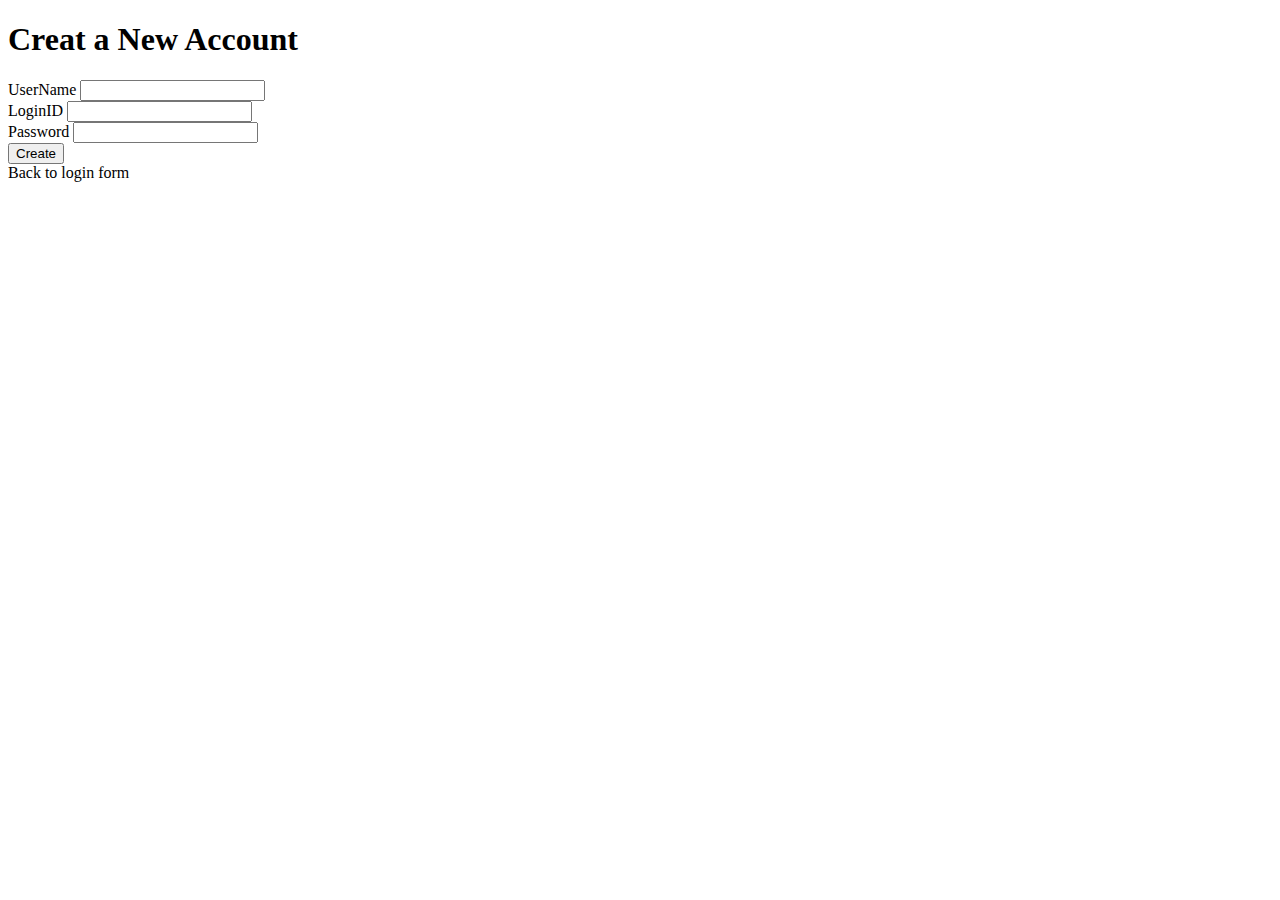
<file: Universal-Map/src/main/resources/templates/create.html>
<!DOCTYPE html>
<html xmlns:th="http://www.thymeleaf.org">
<head>
	<meta charset="UTF-8" />
	<title>UniversalGPS-test</title>
	<link th:href="@{/css/reset.css}" rel="stylesheet">
	<link th:href="@{/css/create_update_login.css}" rel="stylesheet">
</head>
<body>
	<div class="account_container">
		<h1>Creat a New Account</h1>
		<form th:action = "@{/create}" method = "post" th:object = "${userCreateForm}">
			<div>
				<label for = "userName">UserName</label>
				<input id = "userName" type = "text" th:field = "*{userName}" required>
			</div>
			<div>
				<label for = "loginId">LoginID</label>
				<input id = "loginId" type = "text" th:field = "*{loginId}" required>
			</div>
			<div>
				<label for = "password">Password</label>
				<input id = "password" type = "text" th:field = "*{password}" required>
			</div>
			<div class="form_bottom">
				<div>
					<input type = "submit" value = "Create">
				</div>
				<div>
					<a th:href="@{/login}">Back to login form</a>
				</div>
			</div>
		</form>
	</div>
</body>
</html>
</file>
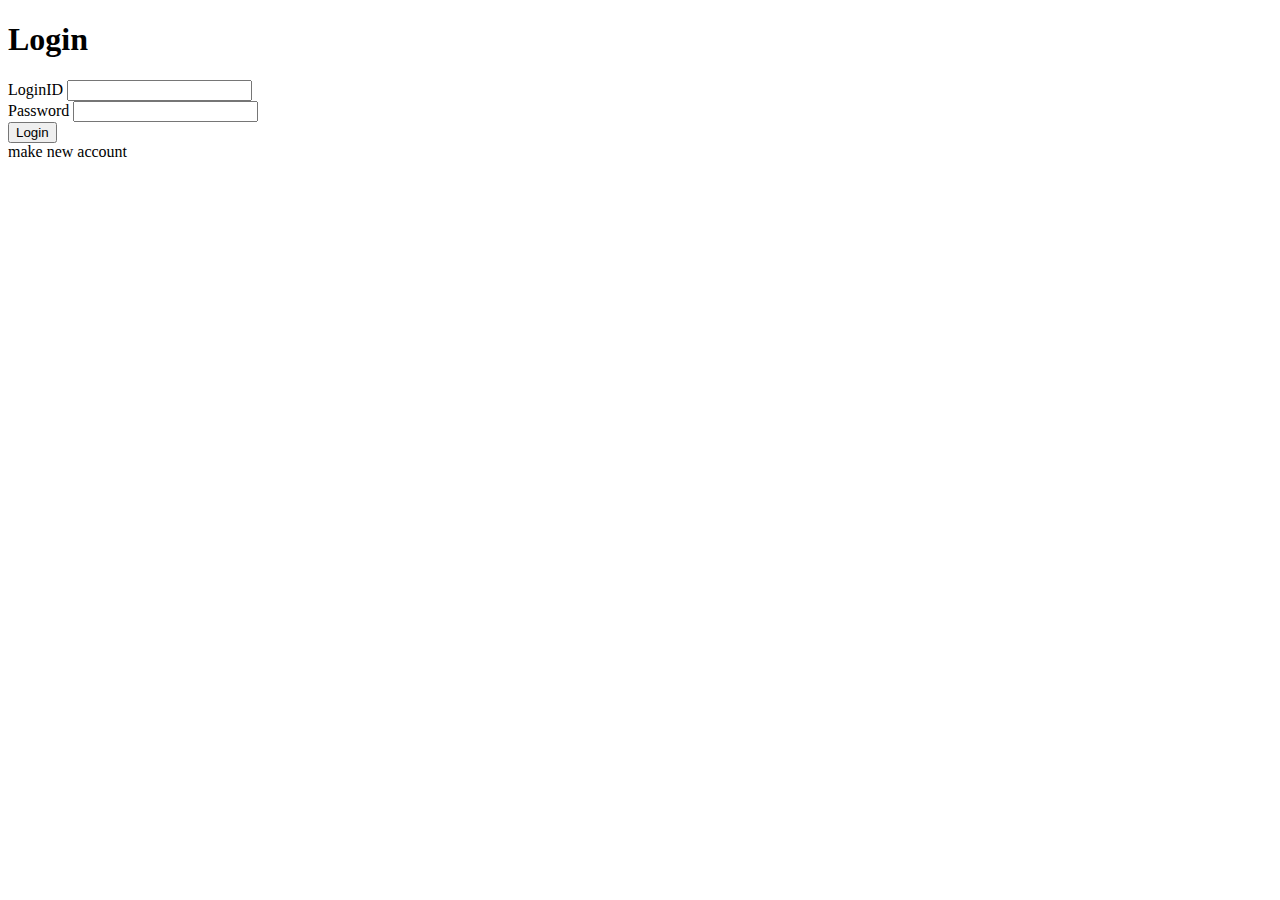
<file: Universal-Map/src/main/resources/templates/login.html>
<!DOCTYPE html>
<html xmlns:th="http://www.thymeleaf.org">
<head>
	<meta charset="UTF-8" />
	<title>UniversalGPS-test</title>
	<link th:href="@{/css/create_update_login.css}" rel="stylesheet">
</head>
<body>
	<div class="account_container">
		<h1>Login</h1>
		<form th:action = "@{/login}" method = "post" th:object = "${userLoginForm}">
			<div>
				<label for = "loginId">LoginID</label>
				<input id = "loginId" type = "text" th:field = "*{loginId}" required>
			</div>
			<div>
				<label for = "password">Password</label>
				<input id = "password" type = "text" th:field = "*{password}" required>
			</div>
			<div class="form_bottom">
				<div>
					<input type = "submit" value = "Login">
				</div>
				<div>
					<a th:href="@{/create}">make new account</a>
				</div>
			</div>
		</form>
	</div>
</body>
</html>
</file>
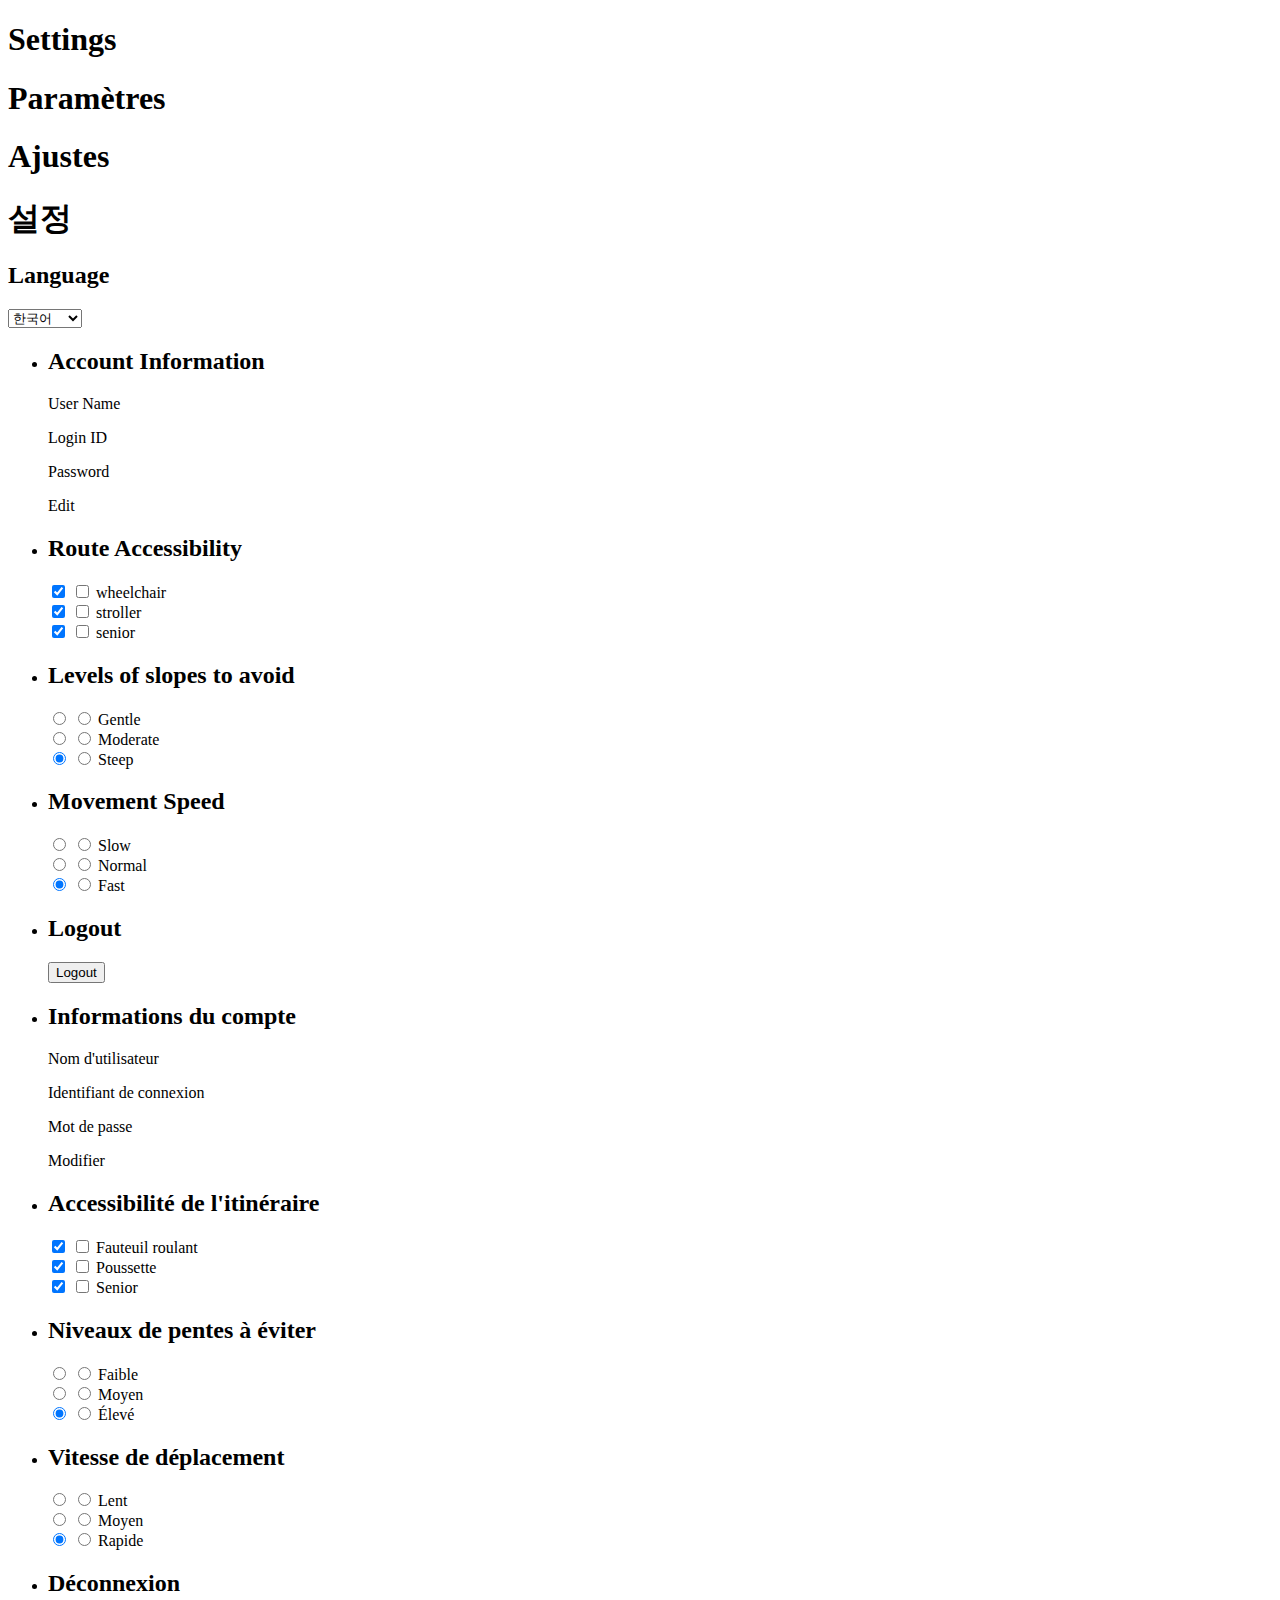
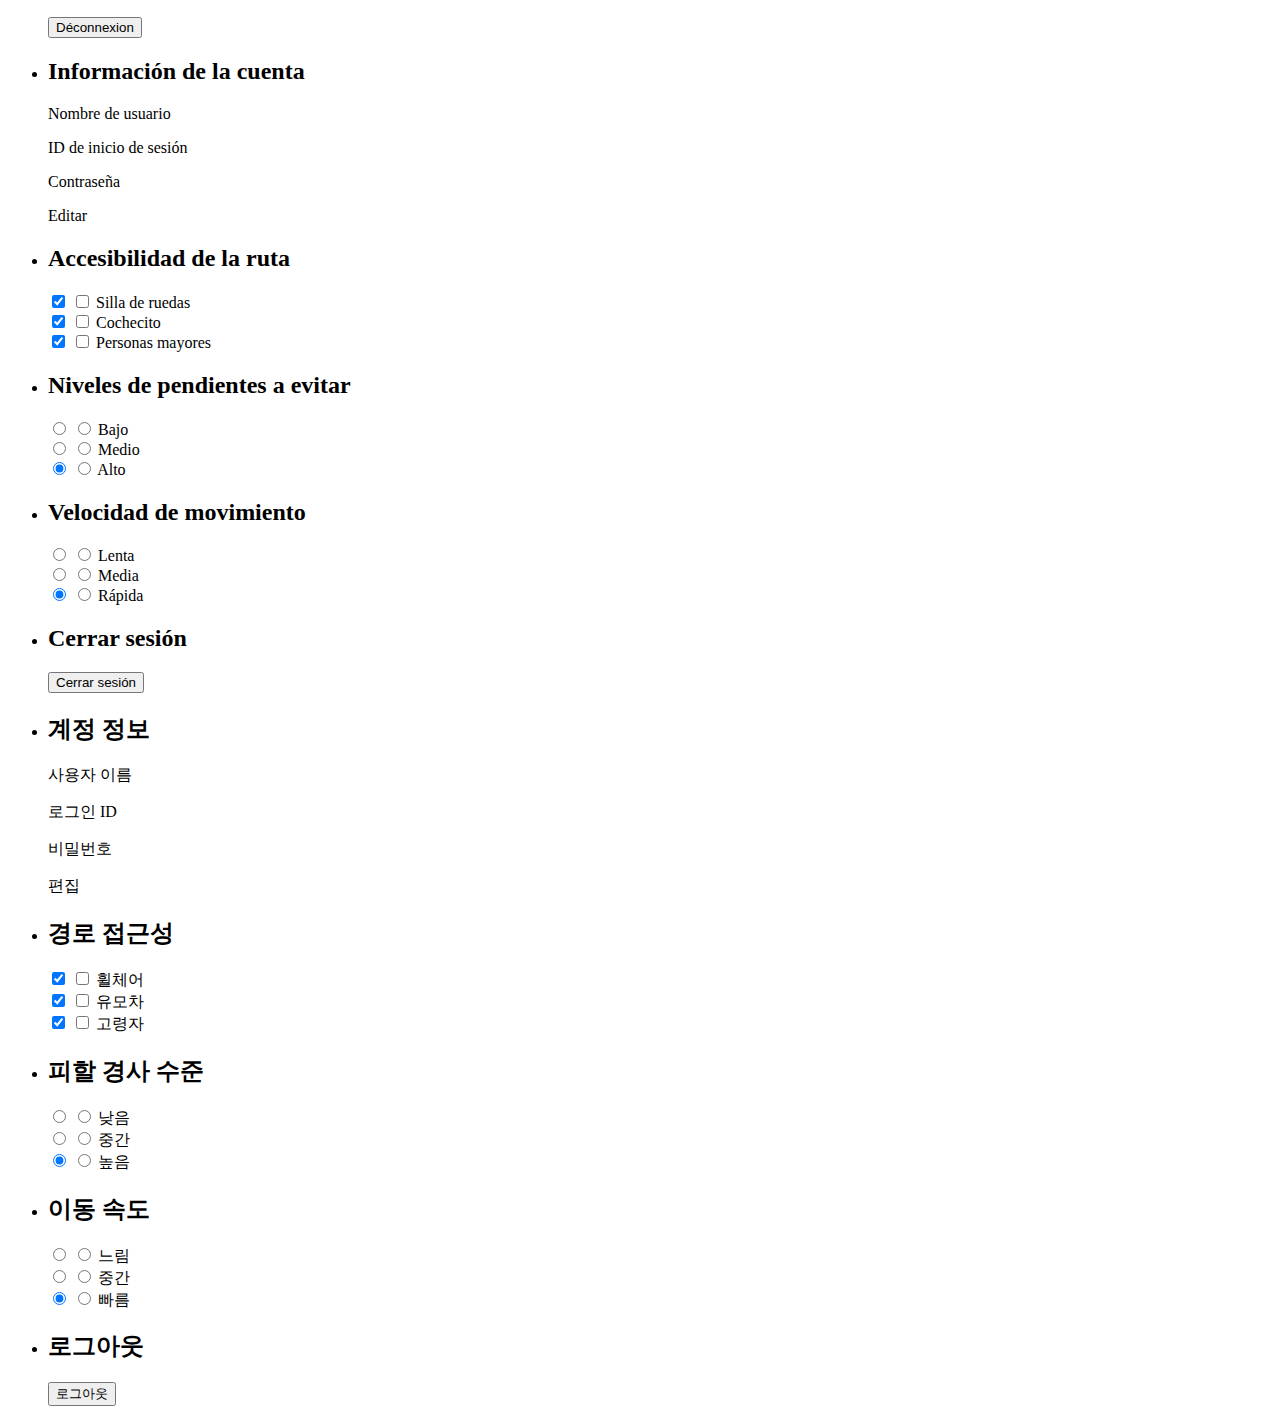
<file: Universal-Map/src/main/resources/templates/setting.html>
<!DOCTYPE html>
<html lang="en" xmlns:th="http://www.thymeleaf.org">
<head>
    <meta charset="UTF-8">
    <title>UniversalGPS-test</title>
    <link th:href="@{/css/setting.css}" rel="stylesheet">
    <link th:href="@{/css/reset.css}" rel="stylesheet">
    <script th:src="@{/js/costom.js}" defer></script>
</head>
<body>
    <header>
        <a id="back_button" th:href="@{/index(id=${user.id}, language=${option.language}, wheelchair=${option.wheelchair}, stroller=${option.stroller}, senior=${option.senior}, slope=${option.slope}, speed=${option.speed})}" class="close_button header__hamburger hamburger">
            <span></span>
            <span></span>
        </a>
    </header>
    <li class="setting_container">
		<h1 class="lang english">Settings</h1>
		<h1 class="lang french">Paramètres</h1>
		<h1 class="lang spanish">Ajustes</h1> 
		<h1 class="lang korean">설정</h1>
		<div class="to_delete">
		    <h2>Language</h2>
			<select class="language_select" id="language" onchange="changeLanguage()">
				<th:block th:if="${option.language == 'english'}"><option id="english" value="english" selected>English</option></th:block>
				<th:block th:if="${option.language != 'english'}"><option id="english" value="english">English</option></th:block>
				
				<th:block th:if="${option.language == 'french'}"><option id="french" value="french" selected>Français</option></th:block>
				<th:block th:if="${option.language != 'french'}"><option id="french" value="french">Français</option></th:block>
				
				<th:block th:if="${option.language == 'spanish'}"><option id="spanish" value="spanish" selected>español</option></th:block>
				<th:block th:if="${option.language != 'spanish'}"><option id="spanish" value="spanish">español</option></th:block>
				
				<th:block th:if="${option.language == 'korean'}"><option id="korean" value="korean" selected>한국어</option></th:block>
				<th:block th:if="${option.language != 'korean'}"><option id="korean" value="korean">한국어</option></th:block>
			</select>
		</div>
		<div class="lang english">
	        <ul>
	            <li>
	                <h2>Account Information</h2>
	                <div class="info_contents">
	                    <p>User Name</p>
	                    <p th:text="${user.userName}"></p>
	                </div>
	                <div class="info_contents">
	                    <p>Login ID</p>
	                    <p th:text="${user.loginId}"></p>
	                </div>
	                <div class="info_contents">
						<p>Password</p>
						<p th:text="${password}"></p>
					</div>
	                <a th:href="@{/update(id=${user.id}, language=${option.language}, wheelchair=${option.wheelchair}, stroller=${option.stroller}, senior=${option.senior}, slope=${option.slope}, speed=${option.speed})}" class="info_contents">
	                    <p></p>
	                    <p>Edit</p>
	                </a>
	            </li>
	            <li>
	                <h2>Route Accessibility</h2>
					<div class="option_flex">
					    <div class="option_container">
					        <th:block th:if="${option.wheelchair == 'true'}"><input class = "access en" type = "checkbox" value = "true" id="wheelchair" checked></th:block>
					        <th:block th:if="${option.wheelchair != 'true'}"><input class = "access en" type = "checkbox" value = "true" id="wheelchair"></th:block>
					        <label class="setting_label" for="wheelchair">wheelchair</label>
					    </div>
					    
					    <div class="option_container">
					        <th:block th:if="${option.stroller == 'true'}"><input class = "access en" type = "checkbox" value = "true" id="stroller" checked></th:block>
					        <th:block th:if="${option.stroller != 'true'}"><input class = "access en" type = "checkbox" value = "true" id="stroller"></th:block>
					        <label class="setting_label" for="stroller">stroller</label>
					    </div>
					    
					    <div class="option_container">
					        <th:block th:if="${option.senior == 'true'}"><input class = "access en" type = "checkbox" value = "true" id="senior" checked></th:block>
					        <th:block th:if="${option.senior != 'true'}"><input class = "access en" type = "checkbox" value = "true" id="senior"></th:block>
					        <label class="setting_label" for="senior">senior</label>
					    </div>
					</div>
	            </li>
				<li>
					<h2>Levels of slopes to avoid</h2>
					
				    <div class="option_flex">
				        <div class="option_container">
				            <th:block th:if="${option.slope == 1}"><input class="slope en" name="slope-en" type="radio" value="1" id="gentle" checked></th:block>
				            <th:block th:if="${option.slope != 1}"><input class="slope en" name="slope-en" type="radio" value="1" id="gentle"></th:block>
				            <label class="setting_label" for="gentle">Gentle</label>
				        </div>
				        
				        <div class="option_container">
				            <th:block th:if="${option.slope == 2}"><input class="slope en" name="slope-en" type="radio" value="2" id="moderate" checked></th:block>
				            <th:block th:if="${option.slope != 2}"><input class="slope en" name="slope-en" type="radio" value="2" id="moderate"></th:block>
				            <label class="setting_label" for="moderate">Moderate</label>
				        </div>
				        
				        <div class="option_container">
				            <th:block th:if="${option.slope == 3}"><input class="slope en" name="slope-en" type="radio" value="3" id="steep" checked></th:block>
				            <th:block th:if="${option.slope != 3}"><input class="slope en" name="slope-en" type="radio" value="3" id="steep"></th:block>
				            <label class="setting_label" for="steep">Steep</label>
				        </div>
				    </div>
				</li>
				<li>
					<h2>Movement Speed</h2>
					
					<div class="option_flex">
					    <div class="option_container">
					        <th:block th:if="${option.speed == 1}"><input class="speed en" name="speed-en" type="radio" value="1" id="slow" checked></th:block>
					        <th:block th:if="${option.speed != 1}"><input class="speed en" name="speed-en" type="radio" value="1" id="slow"></th:block>
					        <label class="setting_label" for="slow">Slow</label>
					    </div>
					    
					    <div class="option_container">
					        <th:block th:if="${option.speed == 2}"><input class="speed en" name="speed-en" type="radio" value="2" id="normal" checked></th:block>
					        <th:block th:if="${option.speed != 2}"><input class="speed en" name="speed-en" type="radio" value="2" id="normal"></th:block>
					        <label class="setting_label" for="normal">Normal</label>
					    </div>
					    
					    <div class="option_container">
					        <th:block th:if="${option.speed == 3}"><input class="speed en" name="speed-en" type="radio" value="3" id="fast" checked></th:block>
					        <th:block th:if="${option.speed != 3}"><input class="speed en" name="speed-en" type="radio" value="3" id="fast"></th:block>
					        <label class="setting_label" for="fast">Fast</label>
					    </div>
					</div>
				</li>
	            <li>
	                <h2>Logout</h2>
	                <button class="logout" type="button" name="logout" value="logout">
	                    <a th:href="@{/login}" style="text-decoration:none; color: black;">Logout</a>
	                </button>
	            </li>
	        </ul>
		</div>
		
		<div class="lang french">
		    <ul>
		        <li>
		            <h2>Informations du compte</h2>
		            <div class="info_contents">
		                <p>Nom d'utilisateur</p>
		                <p th:text="${user.userName}"></p>
		            </div>
		            <div class="info_contents">
		                <p>Identifiant de connexion</p>
		                <p th:text="${user.loginId}"></p>
		            </div>
		            <div class="info_contents">
		                <p>Mot de passe</p>
		                <p th:text="${password}"></p>
		            </div>
		            <a th:href="@{/update(id=${user.id}, language=${option.language}, wheelchair=${option.wheelchair}, stroller=${option.stroller}, senior=${option.senior}, slope=${option.slope}, speed=${option.speed})}" class="info_contents">
		                <p></p>
		                <p>Modifier</p>
		            </a>
		        </li>
		        <li>
		            <h2>Accessibilité de l'itinéraire</h2>
		            <div class="option_flex">
		                <div class="option_container">
		                    <th:block th:if="${option.wheelchair == 'true'}"><input class="access fr" type="checkbox" value="true" id="wheelchair" checked></th:block>
		                    <th:block th:if="${option.wheelchair != 'true'}"><input class="access fr" type="checkbox" value="true" id="wheelchair"></th:block>
		                    <label class="setting_label" for="wheelchair">Fauteuil roulant</label>
		                </div>
		                <div class="option_container">
		                    <th:block th:if="${option.stroller == 'true'}"><input class="access fr" type="checkbox" value="true" id="stroller" checked></th:block>
		                    <th:block th:if="${option.stroller != 'true'}"><input class="access fr" type="checkbox" value="true" id="stroller"></th:block>
		                    <label class="setting_label" for="stroller">Poussette</label>
		                </div>
		                <div class="option_container">
		                    <th:block th:if="${option.senior == 'true'}"><input class="access fr" type="checkbox" value="true" id="senior" checked></th:block>
		                    <th:block th:if="${option.senior != 'true'}"><input class="access fr" type="checkbox" value="true" id="senior"></th:block>
		                    <label class="setting_label" for="senior">Senior</label>
		                </div>
		            </div>
		        </li>
		        <li>
		            <h2>Niveaux de pentes à éviter</h2>
		            <div class="option_flex">
		                <div class="option_container">
		                    <th:block th:if="${option.slope == 1}"><input class="slope fr" name="slope-fr" type="radio" value="1" id="gentle" checked></th:block>
		                    <th:block th:if="${option.slope != 1}"><input class="slope fr" name="slope-fr" type="radio" value="1" id="gentle"></th:block>
		                    <label class="setting_label" for="gentle">Faible</label>
		                </div>
		                <div class="option_container">
		                    <th:block th:if="${option.slope == 2}"><input class="slope fr" name="slope-fr" type="radio" value="2" id="moderate" checked></th:block>
		                    <th:block th:if="${option.slope != 2}"><input class="slope fr" name="slope-fr" type="radio" value="2" id="moderate"></th:block>
		                    <label class="setting_label" for="moderate">Moyen</label>
		                </div>
		                <div class="option_container">
		                    <th:block th:if="${option.slope == 3}"><input class="slope fr" name="slope-fr" type="radio" value="3" id="steep" checked></th:block>
		                    <th:block th:if="${option.slope != 3}"><input class="slope fr" name="slope-fr" type="radio" value="3" id="steep"></th:block>
		                    <label class="setting_label" for="steep">Élevé</label>
		                </div>
		            </div>
		        </li>
		        <li>
		            <h2>Vitesse de déplacement</h2>
		            <div class="option_flex">
		                <div class="option_container">
		                    <th:block th:if="${option.speed == 1}"><input class="speed fr" name="speed-fr" type="radio" value="1" id="slow" checked></th:block>
		                    <th:block th:if="${option.speed != 1}"><input class="speed fr" name="speed-fr" type="radio" value="1" id="slow"></th:block>
		                    <label class="setting_label" for="slow">Lent</label>
		                </div>
		                <div class="option_container">
		                    <th:block th:if="${option.speed == 2}"><input class="speed fr" name="speed-fr" type="radio" value="2" id="normal" checked></th:block>
		                    <th:block th:if="${option.speed != 2}"><input class="speed fr" name="speed-fr" type="radio" value="2" id="normal"></th:block>
		                    <label class="setting_label" for="normal">Moyen</label>
		                </div>
		                <div class="option_container">
		                    <th:block th:if="${option.speed == 3}"><input class="speed fr" name="speed-fr" type="radio" value="3" id="fast" checked></th:block>
		                    <th:block th:if="${option.speed != 3}"><input class="speed fr" name="speed-fr" type="radio" value="3" id="fast"></th:block>
		                    <label class="setting_label" for="fast">Rapide</label>
		                </div>
		            </div>
		        </li>
		        <li>
		            <h2>Déconnexion</h2>
		            <button class="logout" type="button" name="logout" value="logout">
		                <a th:href="@{/login}" style="text-decoration:none; color: black;">Déconnexion</a>
		            </button>
		        </li>
		    </ul>
		</div>
		<div class="lang spanish">
		    <ul>
		        <li>
		            <h2>Información de la cuenta</h2>
		            <div class="info_contents">
		                <p>Nombre de usuario</p>
		                <p th:text="${user.userName}"></p>
		            </div>
		            <div class="info_contents">
		                <p>ID de inicio de sesión</p>
		                <p th:text="${user.loginId}"></p>
		            </div>
		            <div class="info_contents">
		                <p>Contraseña</p>
		                <p th:text="${password}"></p>
		            </div>
		            <a th:href="@{/update(id=${user.id}, language=${option.language}, wheelchair=${option.wheelchair}, stroller=${option.stroller}, senior=${option.senior}, slope=${option.slope}, speed=${option.speed})}" class="info_contents">
		                <p></p>
		                <p>Editar</p>
		            </a>
		        </li>
		        <li>
		            <h2>Accesibilidad de la ruta</h2>
		            <div class="option_flex">
		                <div class="option_container">
		                    <th:block th:if="${option.wheelchair == 'true'}"><input class="access sp" type="checkbox" value="true" id="wheelchair" checked></th:block>
		                    <th:block th:if="${option.wheelchair != 'true'}"><input class="access sp" type="checkbox" value="true" id="wheelchair"></th:block>
		                    <label class="setting_label" for="wheelchair">Silla de ruedas</label>
		                </div>
		                <div class="option_container">
		                    <th:block th:if="${option.stroller == 'true'}"><input class="access sp" type="checkbox" value="true" id="stroller" checked></th:block>
		                    <th:block th:if="${option.stroller != 'true'}"><input class="access sp" type="checkbox" value="true" id="stroller"></th:block>
		                    <label class="setting_label" for="stroller">Cochecito</label>
		                </div>
		                <div class="option_container">
		                    <th:block th:if="${option.senior == 'true'}"><input class="access sp" type="checkbox" value="true" id="senior" checked></th:block>
		                    <th:block th:if="${option.senior != 'true'}"><input class="access sp" type="checkbox" value="true" id="senior"></th:block>
		                    <label class="setting_label" for="senior">Personas mayores</label>
		                </div>
		            </div>
		        </li>
		        <li>
		            <h2>Niveles de pendientes a evitar</h2>
		            <div class="option_flex">
		                <div class="option_container">
		                    <th:block th:if="${option.slope == 1}"><input class="slope sp" name="slope-sp" type="radio" value="1" id="gentle" checked></th:block>
		                    <th:block th:if="${option.slope != 1}"><input class="slope sp" name="slope-sp" type="radio" value="1" id="gentle"></th:block>
		                    <label class="setting_label" for="gentle">Bajo</label>
		                </div>
		                <div class="option_container">
		                    <th:block th:if="${option.slope == 2}"><input class="slope sp" name="slope-sp" type="radio" value="2" id="moderate" checked></th:block>
		                    <th:block th:if="${option.slope != 2}"><input class="slope sp" name="slope-sp" type="radio" value="2" id="moderate"></th:block>
		                    <label class="setting_label" for="moderate">Medio</label>
		                </div>
		                <div class="option_container">
		                    <th:block th:if="${option.slope == 3}"><input class="slope sp" name="slope-sp" type="radio" value="3" id="steep" checked></th:block>
		                    <th:block th:if="${option.slope != 3}"><input class="slope sp" name="slope-sp" type="radio" value="3" id="steep"></th:block>
		                    <label class="setting_label" for="steep">Alto</label>
		                </div>
		            </div>
		        </li>
		        <li>
		            <h2>Velocidad de movimiento</h2>
		            <div class="option_flex">
		                <div class="option_container">
		                    <th:block th:if="${option.speed == 1}"><input class="speed sp" name="speed-sp" type="radio" value="1" id="slow" checked></th:block>
		                    <th:block th:if="${option.speed != 1}"><input class="speed sp" name="speed-sp" type="radio" value="1" id="slow"></th:block>
		                    <label class="setting_label" for="slow">Lenta</label>
		                </div>
		                <div class="option_container">
		                    <th:block th:if="${option.speed == 2}"><input class="speed sp" name="speed-sp" type="radio" value="2" id="normal" checked></th:block>
		                    <th:block th:if="${option.speed != 2}"><input class="speed sp" name="speed-sp" type="radio" value="2" id="normal"></th:block>
		                    <label class="setting_label" for="normal">Media</label>
		                </div>
		                <div class="option_container">
		                    <th:block th:if="${option.speed == 3}"><input class="speed sp" name="speed-sp" type="radio" value="3" id="fast" checked></th:block>
		                    <th:block th:if="${option.speed != 3}"><input class="speed sp" name="speed-sp" type="radio" value="3" id="fast"></th:block>
		                    <label class="setting_label" for="fast">Rápida</label>
		                </div>
		            </div>
		        </li>
		        <li>
		            <h2>Cerrar sesión</h2>
		            <button class="logout" type="button" name="logout" value="logout">
		                <a th:href="@{/login}" style="text-decoration:none; color: black;">Cerrar sesión</a>
		            </button>
		        </li>
		    </ul>
		</div>

		<div class="lang korean">
		    <ul>
		        <li>
		            <h2>계정 정보</h2>
		            <div class="info_contents">
		                <p>사용자 이름</p>
		                <p th:text="${user.userName}"></p>
		            </div>
		            <div class="info_contents">
		                <p>로그인 ID</p>
		                <p th:text="${user.loginId}"></p>
		            </div>
		            <div class="info_contents">
		                <p>비밀번호</p>
		                <p th:text="${password}"></p>
		            </div>
		            <a th:href="@{/update(id=${user.id}, language=${option.language}, wheelchair=${option.wheelchair}, stroller=${option.stroller}, senior=${option.senior}, slope=${option.slope}, speed=${option.speed})}" class="info_contents">
		                <p></p>
		                <p>편집</p>
		            </a>
		        </li>
		        <li>
		            <h2>경로 접근성</h2>
		            <div class="option_flex">
		                <div class="option_container">
		                    <th:block th:if="${option.wheelchair == 'true'}"><input class="access ko" type="checkbox" value="true" id="wheelchair" checked></th:block>
		                    <th:block th:if="${option.wheelchair != 'true'}"><input class="access ko" type="checkbox" value="true" id="wheelchair"></th:block>
		                    <label class="setting_label" for="wheelchair">휠체어</label>
		                </div>
		                <div class="option_container">
		                    <th:block th:if="${option.stroller == 'true'}"><input class="access ko" type="checkbox" value="true" id="stroller" checked></th:block>
		                    <th:block th:if="${option.stroller != 'true'}"><input class="access ko" type="checkbox" value="true" id="stroller"></th:block>
		                    <label class="setting_label" for="stroller">유모차</label>
		                </div>
		                <div class="option_container">
		                    <th:block th:if="${option.senior == 'true'}"><input class="access ko" type="checkbox" value="true" id="senior" checked></th:block>
		                    <th:block th:if="${option.senior != 'true'}"><input class="access ko" type="checkbox" value="true" id="senior"></th:block>
		                    <label class="setting_label" for="senior">고령자</label>
		                </div>
		            </div>
		        </li>
		        <li>
		            <h2>피할 경사 수준</h2>
		            <div class="option_flex">
		                <div class="option_container">
		                    <th:block th:if="${option.slope == 1}"><input class="slope ko" name="slope-ko" type="radio" value="1" id="gentle" checked></th:block>
		                    <th:block th:if="${option.slope != 1}"><input class="slope ko" name="slope-ko" type="radio" value="1" id="gentle"></th:block>
		                    <label class="setting_label" for="gentle">낮음</label>
		                </div>
		                <div class="option_container">
		                    <th:block th:if="${option.slope == 2}"><input class="slope ko" name="slope-ko" type="radio" value="2" id="moderate" checked></th:block>
		                    <th:block th:if="${option.slope != 2}"><input class="slope ko" name="slope-ko" type="radio" value="2" id="moderate"></th:block>
		                    <label class="setting_label" for="moderate">중간</label>
		                </div>
		                <div class="option_container">
		                    <th:block th:if="${option.slope == 3}"><input class="slope ko" name="slope-ko" type="radio" value="3" id="steep" checked></th:block>
		                    <th:block th:if="${option.slope != 3}"><input class="slope ko" name="slope-ko" type="radio" value="3" id="steep"></th:block>
		                    <label class="setting_label" for="steep">높음</label>
		                </div>
		            </div>
		        </li>
		        <li>
		            <h2>이동 속도</h2>
		            <div class="option_flex">
		                <div class="option_container">
		                    <th:block th:if="${option.speed == 1}"><input class="speed ko" name="speed-ko" type="radio" value="1" id="slow" checked></th:block>
		                    <th:block th:if="${option.speed != 1}"><input class="speed ko" name="speed-ko" type="radio" value="1" id="slow"></th:block>
		                    <label class="setting_label" for="slow">느림</label>
		                </div>
		                <div class="option_container">
		                    <th:block th:if="${option.speed == 2}"><input class="speed ko" name="speed-ko" type="radio" value="2" id="normal" checked></th:block>
		                    <th:block th:if="${option.speed != 2}"><input class="speed ko" name="speed-ko" type="radio" value="2" id="normal"></th:block>
		                    <label class="setting_label" for="normal">중간</label>
		                </div>
		                <div class="option_container">
		                    <th:block th:if="${option.speed == 3}"><input class="speed ko" name="speed-ko" type="radio" value="3" id="fast" checked></th:block>
		                    <th:block th:if="${option.speed != 3}"><input class="speed ko" name="speed-ko" type="radio" value="3" id="fast"></th:block>
		                    <label class="setting_label" for="fast">빠름</label>
		                </div>
		            </div>
		        </li>
		        <li>
		            <h2>로그아웃</h2>
		            <button class="logout" type="button" name="logout" value="logout">
		                <a th:href="@{/login}" style="text-decoration:none; color: black;">로그아웃</a>
		            </button>
		        </li>
		    </ul>
		</div>
	
    </li>
	<input type="hidden" id="userId" th:value="${user.id}">
</body>
</html>
</file>
